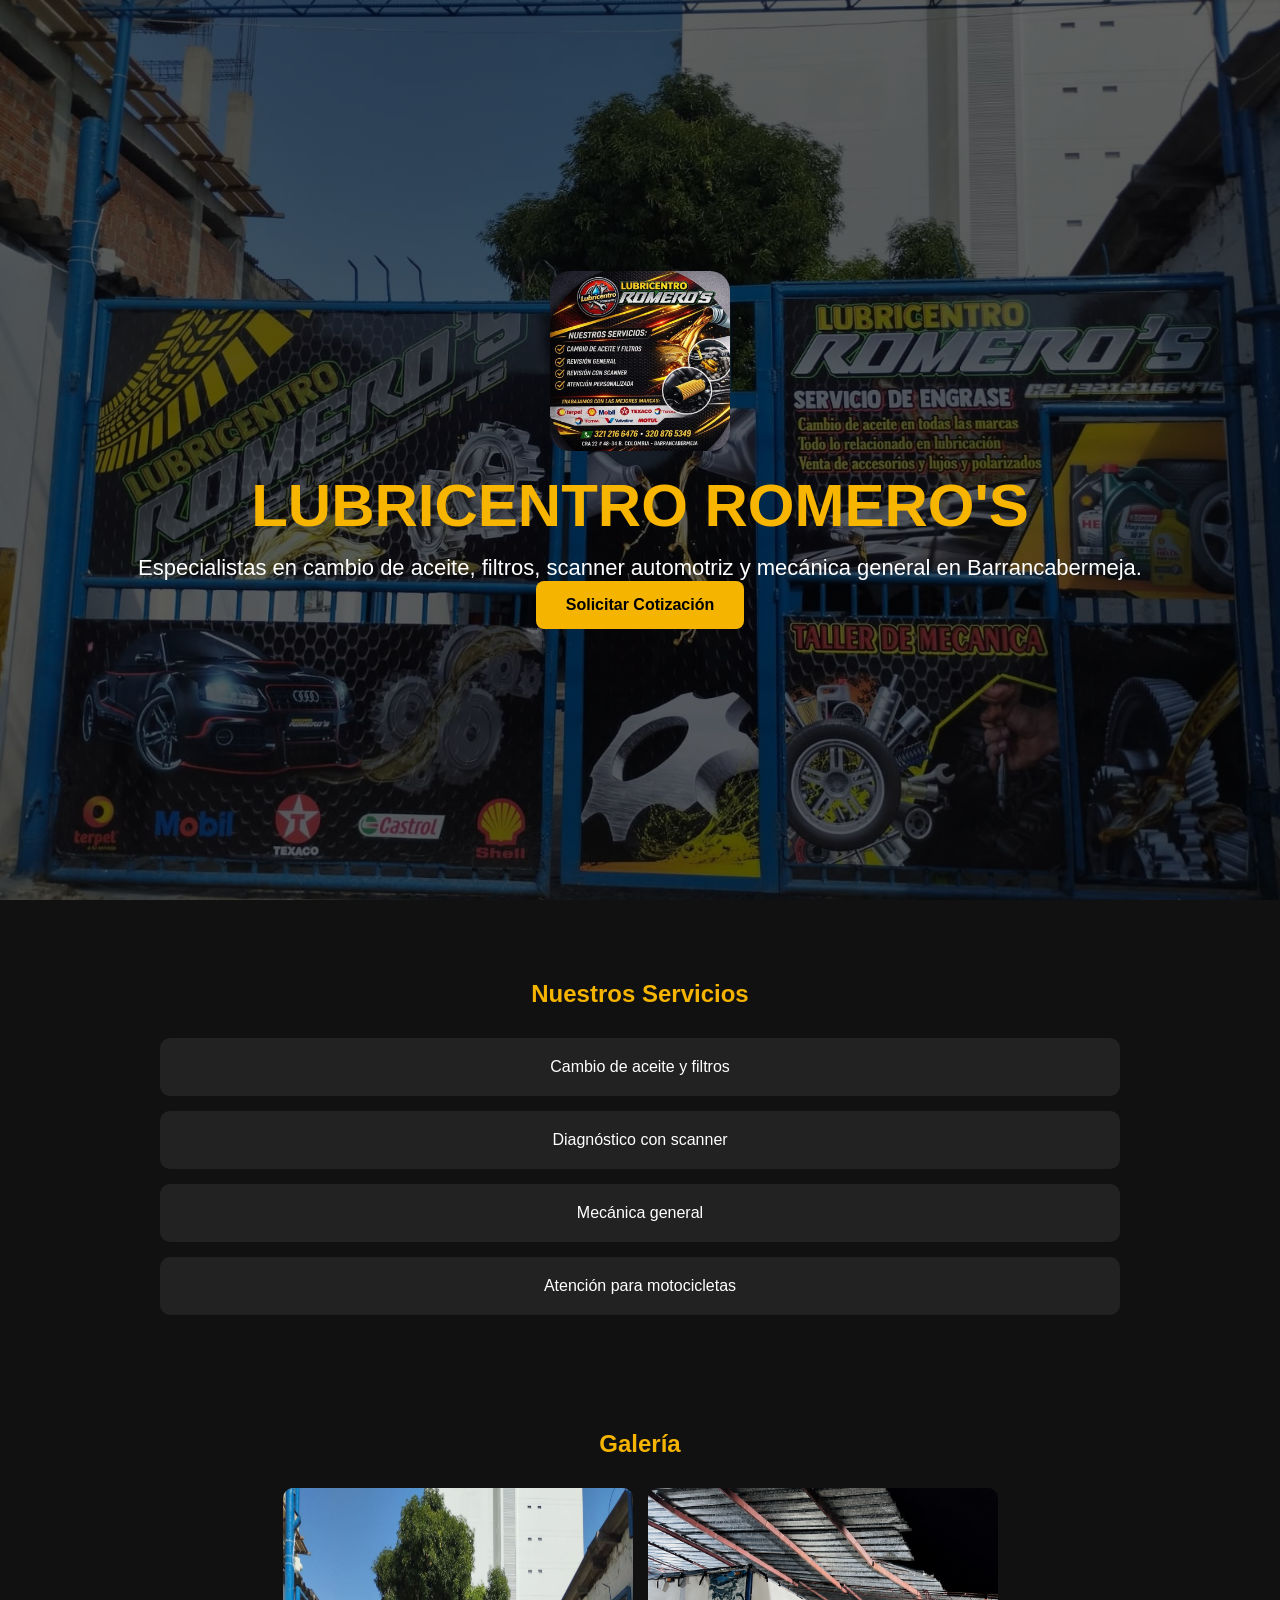
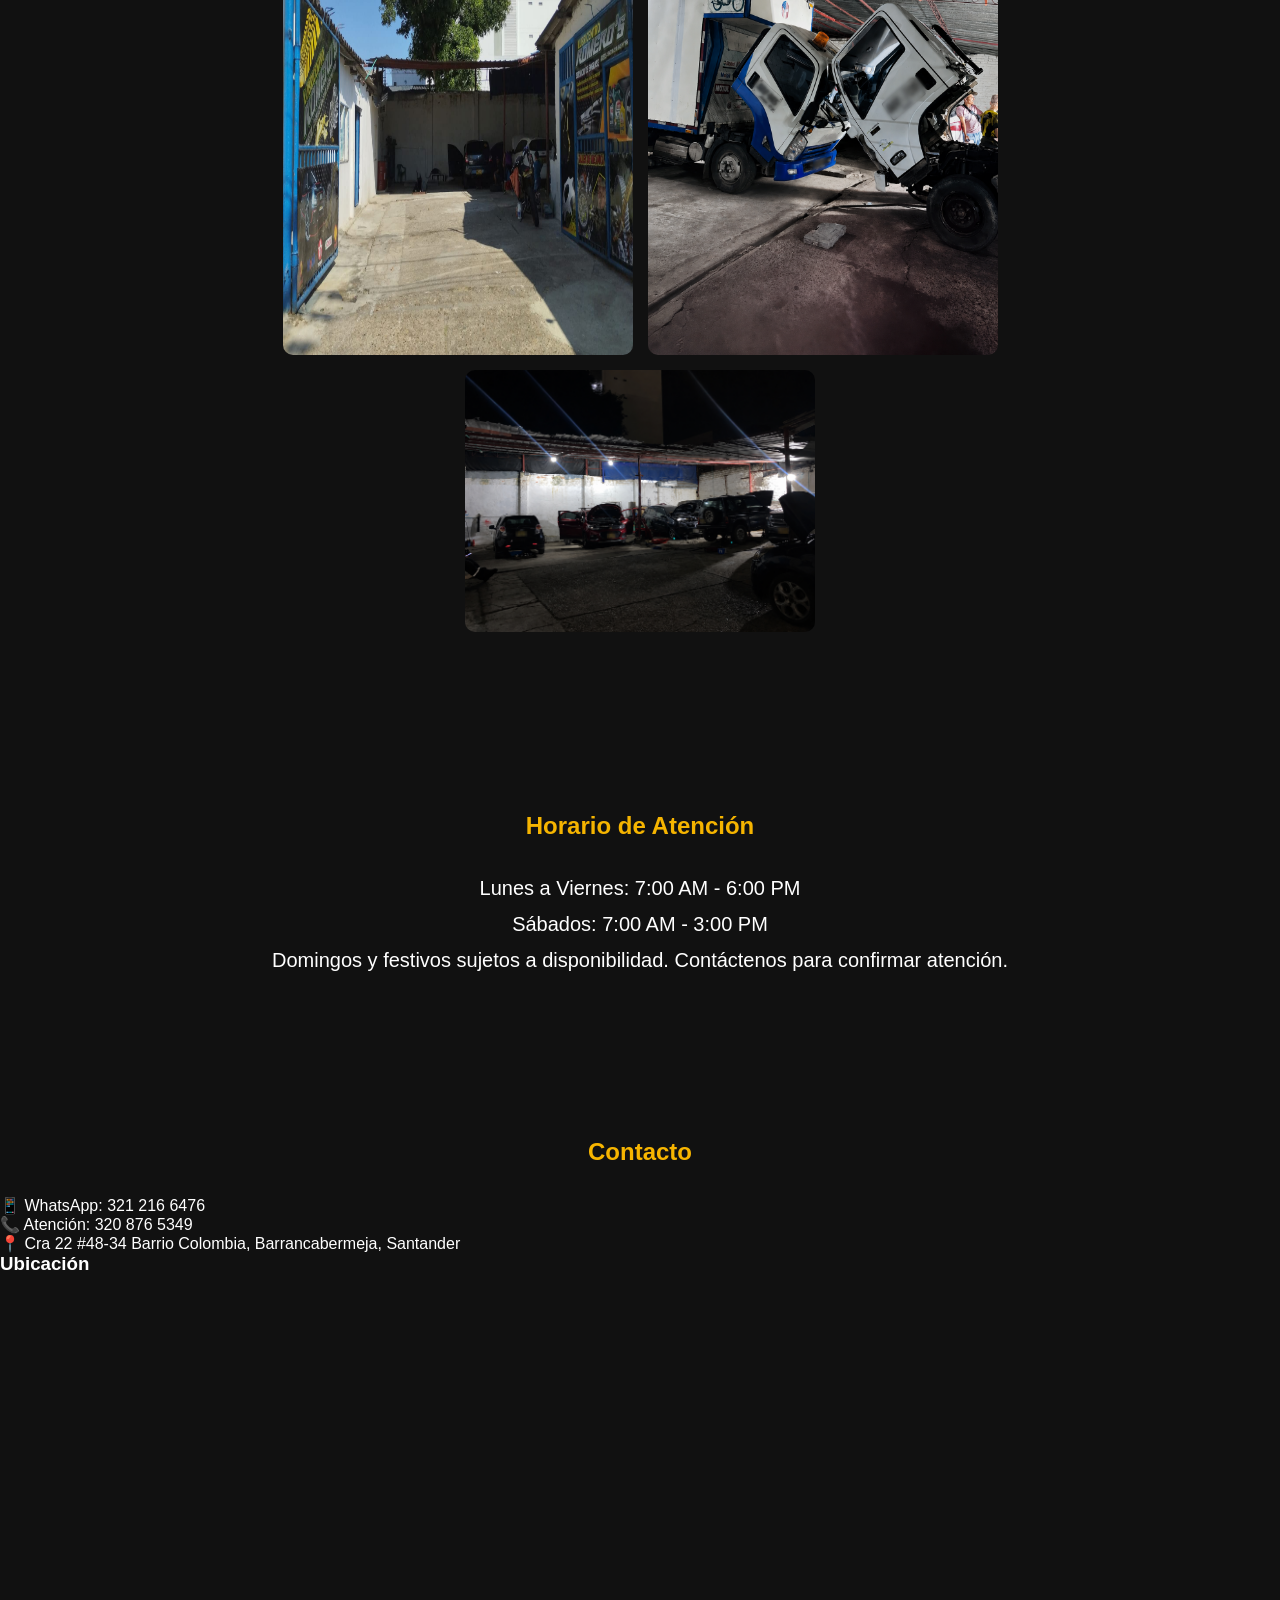
<file: index.html>
<!DOCTYPE html>

<html lang="es">
<head>
<meta charset="UTF-8">
<meta name="viewport" content="width=device-width, initial-scale=1.0">

<title>Lubricentro Romero's | Barrancabermeja</title>

<meta name="description" content="Cambio de aceite, filtros, scanner automotriz y mecánica general en Barrancabermeja.">

<link rel="stylesheet" href="style.css">
</head>

<body>

<header>

<img src="img/logo.jpg" alt="Logo Lubricentro Romero's" class="logo">

<h1>LUBRICENTRO ROMERO'S</h1>

<p>
Especialistas en cambio de aceite, filtros, scanner automotriz y mecánica general en Barrancabermeja.
</p>

<a href="https://wa.me/573212166476" class="btn">
Solicitar Cotización
</a>

</header>

<section>

<h2>Nuestros Servicios</h2>

<div class="servicio">Cambio de aceite y filtros</div>

<div class="servicio">Diagnóstico con scanner</div>

<div class="servicio">Mecánica general</div>

<div class="servicio">Atención para motocicletas</div>

</section>

<section>

<h2>Galería</h2>

<div class="galeria">

<img src="img/fachada.jpg" alt="Fachada">

<img src="img/camion.jpg" alt="Camión">

<img src="img/taller-noche.jpg" alt="Taller de noche">

</div>

</section>

<section>

<section>

<h2>Horario de Atención</h2>

<p>Lunes a Viernes: 7:00 AM - 6:00 PM</p>

<p>Sábados: 7:00 AM - 3:00 PM</p>

<p>
Domingos y festivos sujetos a disponibilidad.
Contáctenos para confirmar atención.
</p>

</section>

</section>

</section>

<h2>Contacto</h2>

<p>📱 WhatsApp: 321 216 6476</p>

<p>📞 Atención: 320 876 5349</p>

<p>
📍 Cra 22 #48-34 Barrio Colombia,
Barrancabermeja, Santander
</p>

<h3>Ubicación</h3>

<iframe
src="https://www.google.com/maps/embed?pb=!1m18!1m12!1m3!1d3959.576500051608!2d-73.85564484418028!3d7.058944000000004!2m3!1f0!2f0!3f0!3m2!1i1024!2i768!4f13.1!3m3!1m2!1s0x8e42ed2cb4b545c5%3A0x26738f1f0ecc0941!2sLubricentro%20romero%27s!5e0!3m2!1ses-419!2sco!4v1781895030361!5m2!1ses-419!2sco"
width="100%"
height="350"
style="border:0;"
allowfullscreen=""
loading="lazy"
referrerpolicy="no-referrer-when-downgrade">
<iframe

<p>
📧 Solicite información y cotizaciones por WhatsApp.
</p>

</section>

<a href="https://wa.me/573212166476?text=Hola%20Lubricentro%20Romero's,%20necesito%20información%20sobre%20sus%20servicios."
class="whatsapp"
target="_blank">
💬
</a>

</body>
</html>
</file>
<file: style.css>
*{
margin:0;
padding:0;
box-sizing:border-box;
font-family:Arial,sans-serif;
}

body{
background:#111;
color:white;
}

header{
height:100vh;

background:
linear-gradient(
rgba(0,0,0,.6),
rgba(0,0,0,.6)
),
url("img/banner.jpg");

background-size:cover;
background-position:center;

display:flex;
flex-direction:column;
justify-content:center;
align-items:center;

text-align:center;
padding:20px;
}

.logo{
width:180px;
border-radius:20px;
margin-bottom:20px;
}

h1{
font-size:60px;
color:#f7b500;
}

header p{
font-size:22px;
margin-top:15px;
}

.boton{
background:#f7b500;
color:black;
padding:15px 30px;
border-radius:10px;
text-decoration:none;
font-weight:bold;
margin-top:25px;
}

section{
padding:70px 10%;
}

h2{
text-align:center;
margin-bottom:30px;
color:#f7b500;
}

.servicio{
background:#222;
padding:20px;
margin-bottom:15px;
border-radius:10px;
}

.galeria{
display:flex;
gap:15px;
flex-wrap:wrap;
justify-content:center;
}

.galeria img{
width:350px;
max-width:100%;
border-radius:10px;
}
section {
    max-width: 1000px;
    margin: 60px auto;
    padding: 20px;
}

section h2 {
    text-align: center;
    color: #f5b400;
    margin-bottom: 30px;
}

section p {
    text-align: center;
    font-size: 20px;
    line-height: 1.8;
}
.whatsapp{
    position: fixed;
    bottom: 25px;
    right: 25px;
    width: 70px;
    height: 70px;
    background: #25D366;
    border-radius: 50%;
    display: flex;
    align-items: center;
    justify-content: center;
    font-size: 35px;
    text-decoration: none;
    box-shadow: 0 0 15px rgba(0,0,0,0.4);
    z-index: 999;
}
.btn{
    display:inline-block;
    background:#f5b400;
    color:black;
    padding:15px 30px;
    border-radius:8px;
    text-decoration:none;
    font-weight:bold;
}

.btn:hover{
    background:#ffd04d;
}
iframe{
    width:100%;
    border-radius:10px;
    margin-top:15px;
}
section {
    text-align: center;
}

iframe {
    width: 100%;
    border-radius: 10px;
    margin-top: 20px;
}
.whatsapp{
    position:fixed;
    bottom:20px;
    right:20px;
    background:#25D366;
    color:white;
    font-size:30px;
    width:60px;
    height:60px;
    border-radius:50%;
    display:flex;
    justify-content:center;
    align-items:center;
    text-decoration:none;
}
</file>
